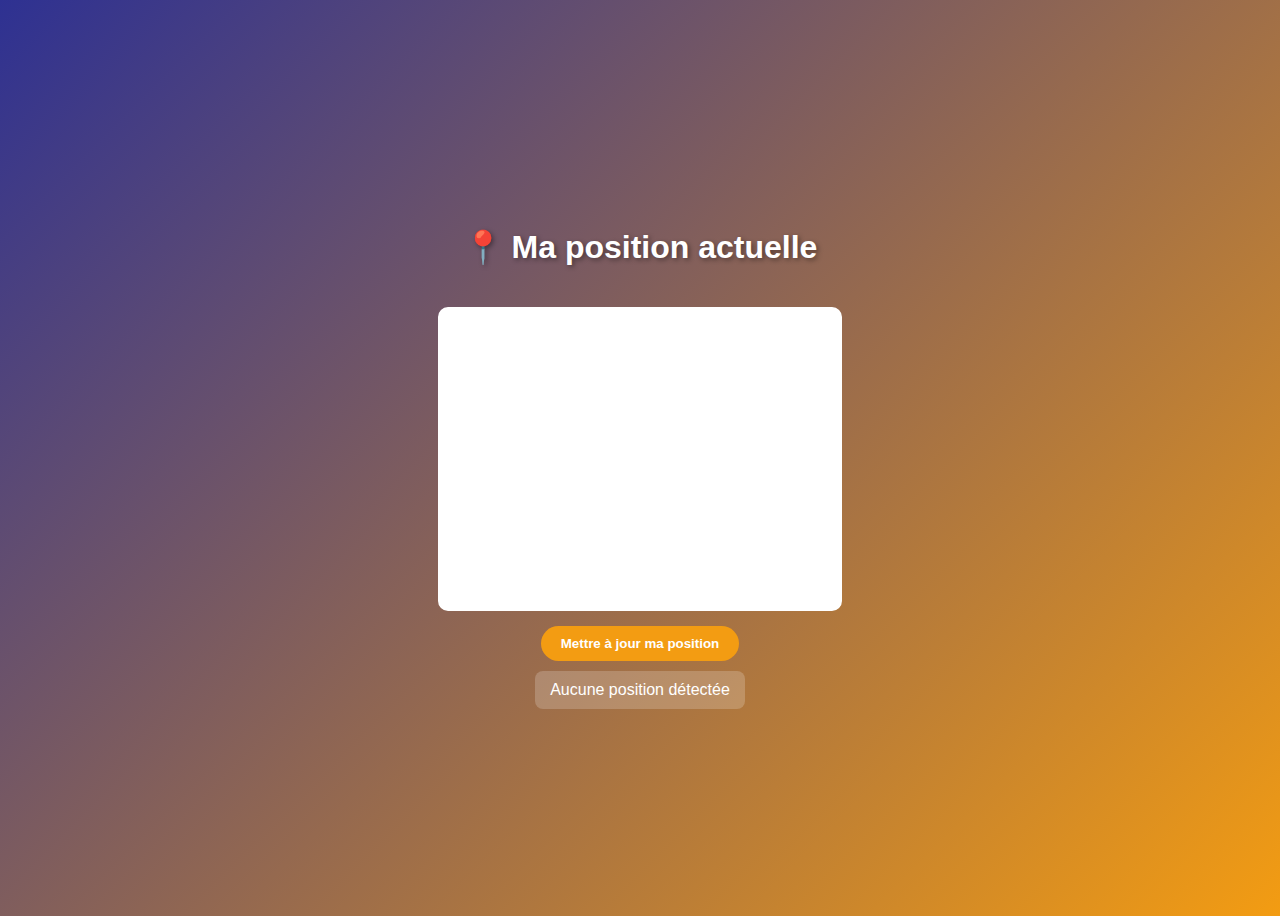
<file: index.html>
<!DOCTYPE html>
<html lang="fr">
<head>
  <meta charset="UTF-8">
  <title>Ma Position en Direct</title>
  <style>
    body {
      font-family: 'Segoe UI', sans-serif;
      text-align: center;
      background: linear-gradient(135deg, #2E3192, #f39c12);
      color: white;
      height: 100vh;
      display: flex;
      flex-direction: column;
      justify-content: center;
      align-items: center;
    }

    h1 {
      text-shadow: 2px 2px 5px rgba(0,0,0,0.4);
    }

    canvas {
      border: 2px solid white;
      border-radius: 10px;
      background: #fff;
      margin-top: 20px;
    }

    button {
      margin-top: 15px;
      background: #f39c12;
      color: white;
      border: none;
      padding: 10px 20px;
      border-radius: 20px;
      cursor: pointer;
      font-weight: bold;
      transition: 0.3s;
    }

    button:hover {
      background: #2E3192;
      transform: scale(1.1);
    }

    .coords {
      margin-top: 10px;
      background: rgba(255,255,255,0.2);
      padding: 10px 15px;
      border-radius: 8px;
    }

    @keyframes blink {
      0%, 100% { opacity: 1; }
      50% { opacity: 0.4; }
    }
  </style>
</head>
<body>

  <h1>📍 Ma position actuelle</h1>
  <canvas id="mapCanvas" width="400" height="300"></canvas>
  <button onclick="getLocation()">Mettre à jour ma position</button>
  <div class="coords" id="coordonnees">Aucune position détectée</div>

  <script>
    const canvas = document.getElementById('mapCanvas');
    const ctx = canvas.getContext('2d');
    const coordonnees = document.getElementById('coordonnees');

    // Fonction pour dessiner le point sur le Canvas
    function drawPoint(lat, lon) {
      ctx.clearRect(0, 0, canvas.width, canvas.height);
      ctx.fillStyle = "lightblue";
      ctx.fillRect(0, 0, canvas.width, canvas.height);

      // Conversion simplifiée lat/lon → position canvas
      const x = (lon + 180) * (canvas.width / 360);
      const y = (90 - lat) * (canvas.height / 180);

      ctx.beginPath();
      ctx.arc(x, y, 8, 0, 2 * Math.PI);
      ctx.fillStyle = "red";
      ctx.fill();

      ctx.font = "14px Arial";
      ctx.fillStyle = "black";
      ctx.fillText("Vous êtes ici !", x + 10, y - 10);

      ctx.closePath();
    }

    // Fonction pour enregistrer dans le stockage local
    function savePosition(lat, lon) {
      localStorage.setItem('latitude', lat);
      localStorage.setItem('longitude', lon);
    }

    // Récupération depuis le stockage local si disponible
    window.onload = function() {
      const lat = localStorage.getItem('latitude');
      const lon = localStorage.getItem('longitude');
      if (lat && lon) {
        coordonnees.textContent = `Dernière position : ${lat}, ${lon}`;
        drawPoint(parseFloat(lat), parseFloat(lon));
      }
    };

    // Fonction principale de géolocalisation
    function getLocation() {
      if (navigator.geolocation) {
        navigator.geolocation.getCurrentPosition((pos) => {
          const lat = pos.coords.latitude.toFixed(4);
          const lon = pos.coords.longitude.toFixed(4);

          coordonnees.textContent = `Latitude : ${lat}, Longitude : ${lon}`;
          savePosition(lat, lon);
          drawPoint(parseFloat(lat), parseFloat(lon));
        }, (error) => {
          coordonnees.textContent = "Erreur de géolocalisation.";
        });
      } else {
        coordonnees.textContent = "La géolocalisation n’est pas supportée par ce navigateur.";
      }
    }
  </script>
</body>
</html>
</file>
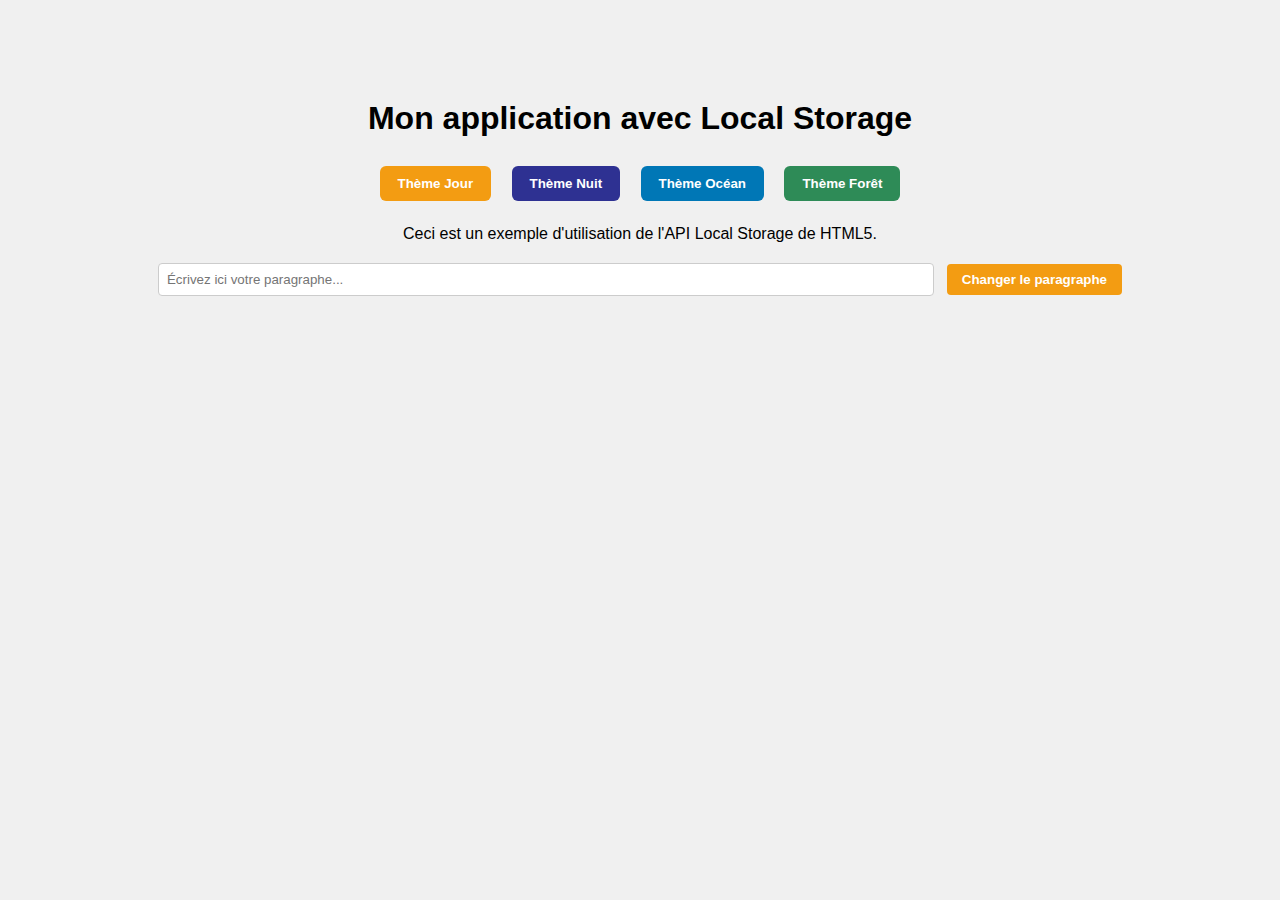
<file: activite_localstorage - Copie - Copie/index.html>
<!DOCTYPE html>
<html lang="fr">
<head>
  <meta charset="UTF-8">
  <title>Thème & Paragraphe Sauvegardés</title>
  <link rel="stylesheet" href="./css_v2/index.css">
</head>
<body id="maPage">
  <h1>Mon application avec Local Storage</h1>

  <div>
    <input type="button" id="b1" value="Thème Jour">
    <input type="button" id="b2" value="Thème Nuit">
    <input type="button" id="b3" value="Thème Océan">
    <input type="button" id="b4" value="Thème Forêt">
  </div>

  <p id="texte">Ceci est un exemple d'utilisation de l'API Local Storage de HTML5.</p>

  <div id="zoneTexte">
    <input type="text" id="nouveauTexte" placeholder="Écrivez ici votre paragraphe...">
    <button id="changerTexte">Changer le paragraphe</button>
  </div>

  <script src="./js_v2/index.js"></script>
</body>
</html>
</file>
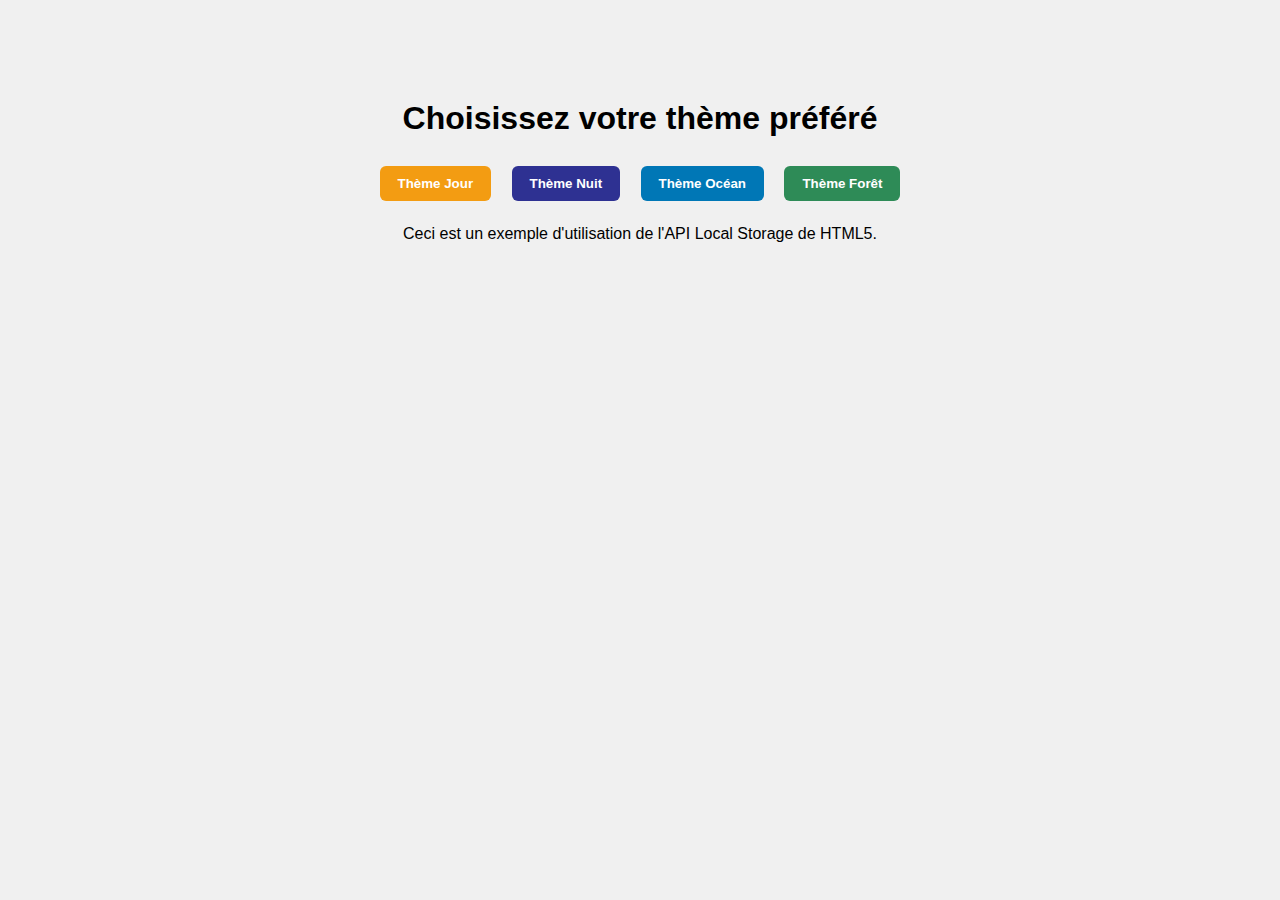
<file: activite_localstorage - Copie/index.html>
<!DOCTYPE html>
<html lang="fr">
<head>
  <meta charset="UTF-8">
  <title>Thèmes Multiples avec Local Storage</title>
  <link rel="stylesheet" href="css/index.css">
</head>
<body id="maPage">
  <h1>Choisissez votre thème préféré</h1>

  <input type="button" id="b1" value="Thème Jour">
  <input type="button" id="b2" value="Thème Nuit">
  <input type="button" id="b3" value="Thème Océan">
  <input type="button" id="b4" value="Thème Forêt">

  <p id="texte">Ceci est un exemple d'utilisation de l'API Local Storage de HTML5.</p>

  <script src="js/index.js"></script>
</body>
</html>
</file>
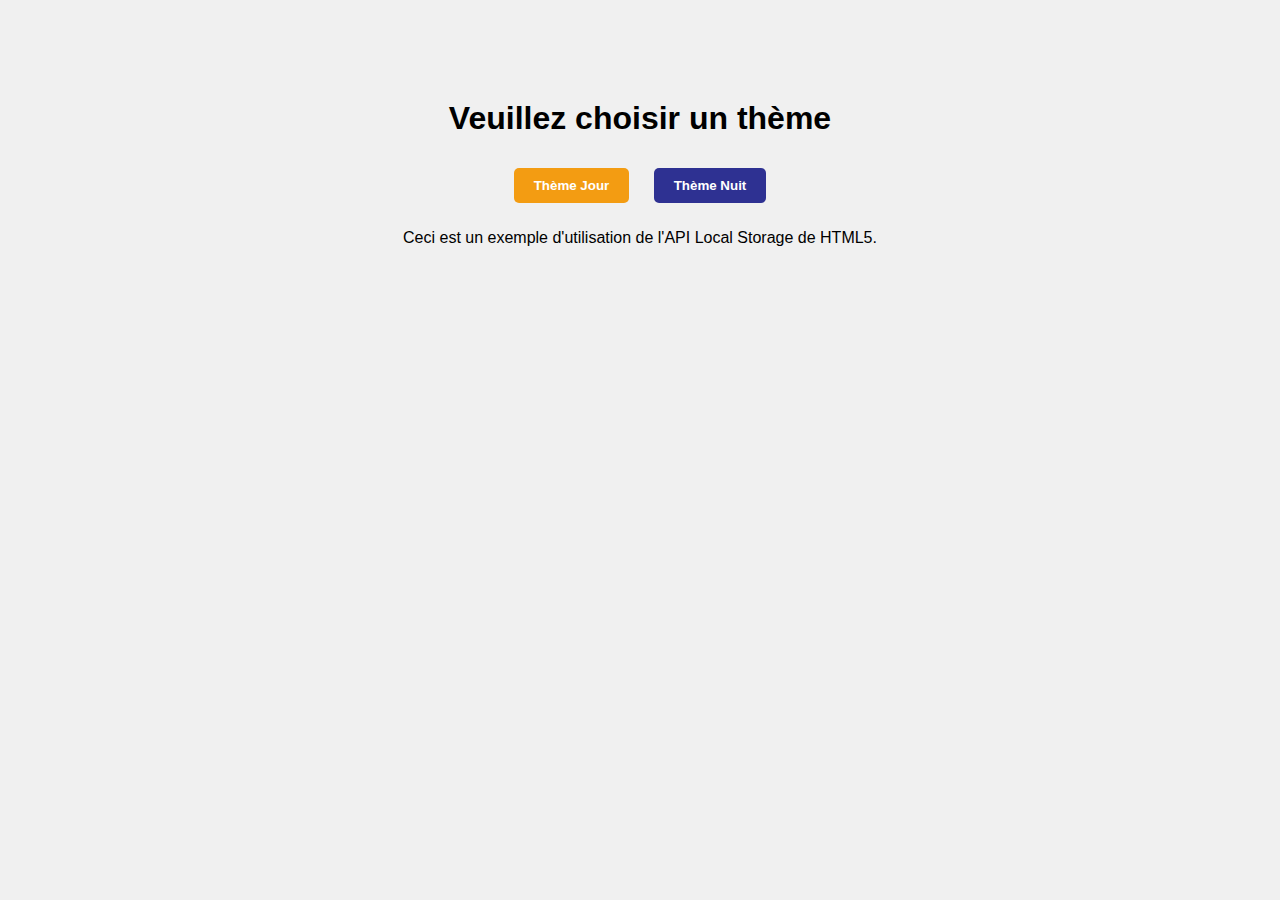
<file: activite_localstorage/index.html>
<!DOCTYPE html>
<html lang="fr">
<head>
  <meta charset="UTF-8">
  <title>Activité : Thème Jour/Nuit</title>
  <link rel="stylesheet" href="css/index.css">
</head>
<body id="maPage">

  <h1>Veuillez choisir un thème</h1>
  <input type="button" id="b1" value="Thème Jour">
  <input type="button" id="b2" value="Thème Nuit">

  <p>Ceci est un exemple d'utilisation de l'API Local Storage de HTML5.</p>

  <script src="js/index.js"></script>
</body>
</html>
</file>
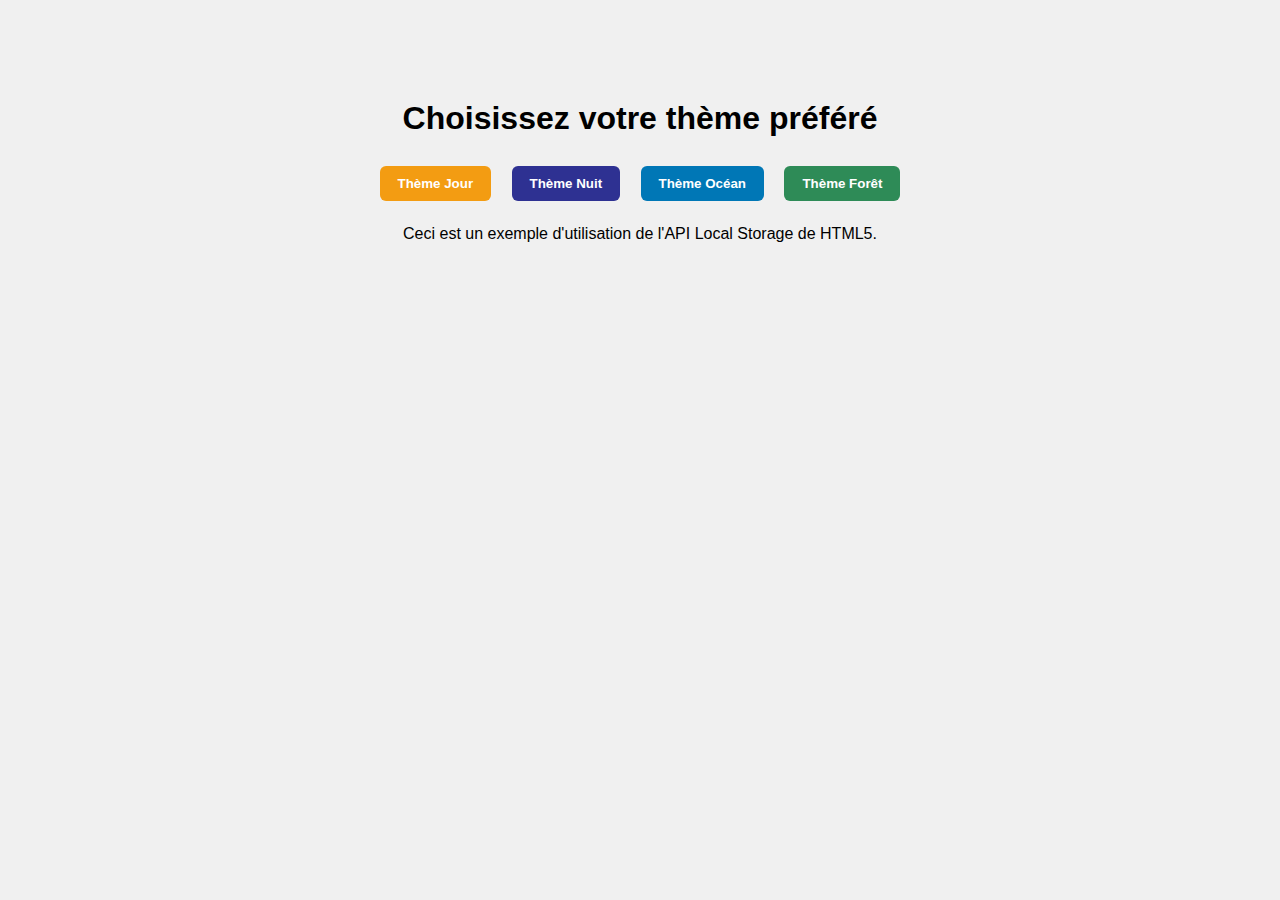
<file: Semaine2/activite_localstorage - Copie/index.html>
<!DOCTYPE html>
<html lang="fr">
<head>
  <meta charset="UTF-8">
  <title>Thèmes Multiples avec Local Storage</title>
  <link rel="stylesheet" href="./css/index.css">
</head>
<body id="maPage">
  <h1>Choisissez votre thème préféré</h1>

  <input type="button" id="b1" value="Thème Jour">
  <input type="button" id="b2" value="Thème Nuit">
  <input type="button" id="b3" value="Thème Océan">
  <input type="button" id="b4" value="Thème Forêt">

  <p id="texte">Ceci est un exemple d'utilisation de l'API Local Storage de HTML5.</p>

  <script src="./js/index.js"></script>
</body>
</html>
</file>
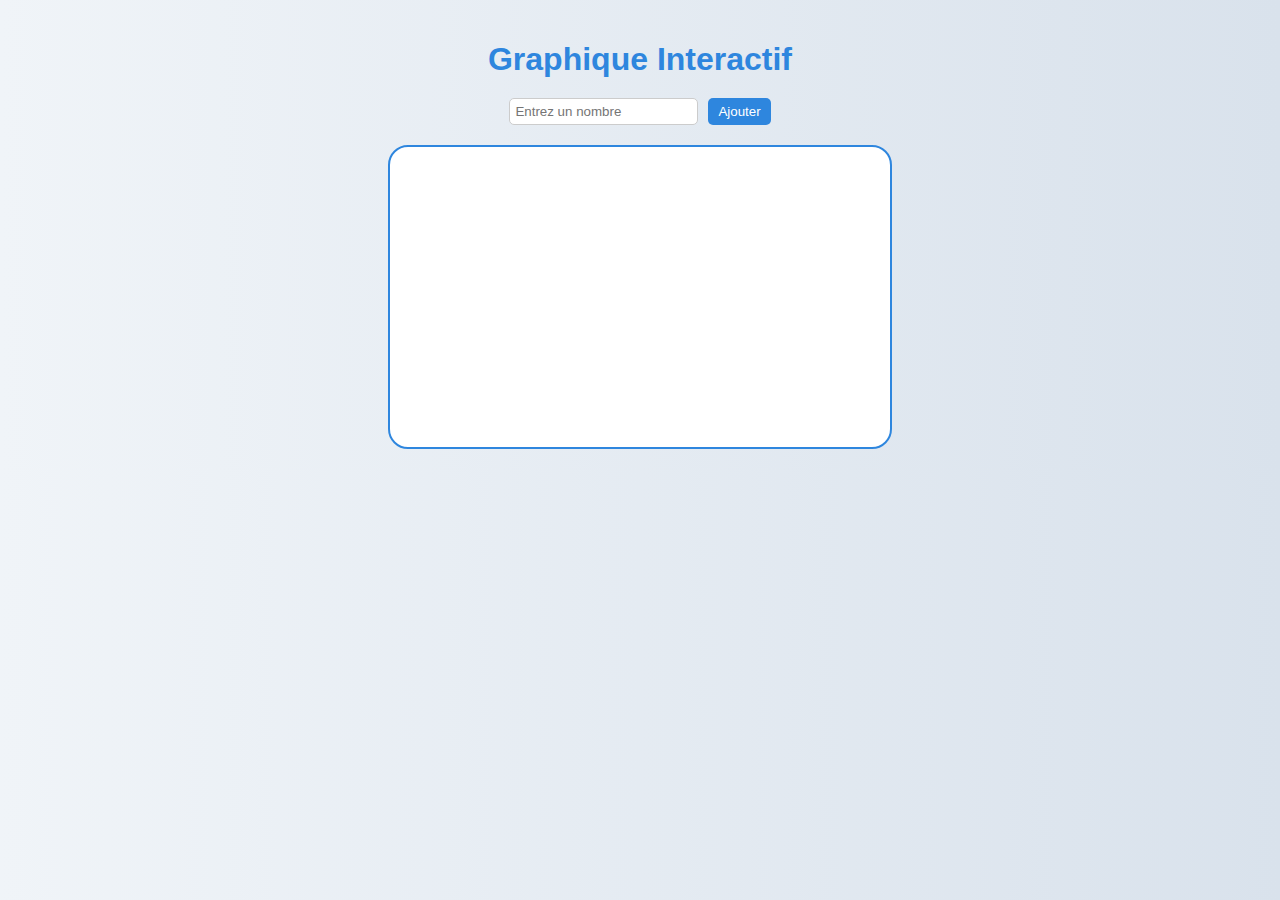
<file: Projet_Canvas_Geoloc/index_Canvas_Graphics_de_HTML.html>
<!DOCTYPE html>
<html lang="fr">
<head>
  <meta charset="UTF-8">
  <meta name="viewport" content="width=device-width, initial-scale=1.0">
  <title>Exemple App Interactive</title>
  <link rel="stylesheet" href="./asset/style2.css">
</head>
<body>
  <h1>Graphique Interactif</h1>

  <div class="form-container">
    <input type="number" id="valueInput" placeholder="Entrez un nombre">
    <button onclick="addData()">Ajouter</button>
  </div>

  <canvas id="myCanvas" width="500" height="300"></canvas>

  <script src="./js/js2.js"></script>
</body>
</html>
</file>
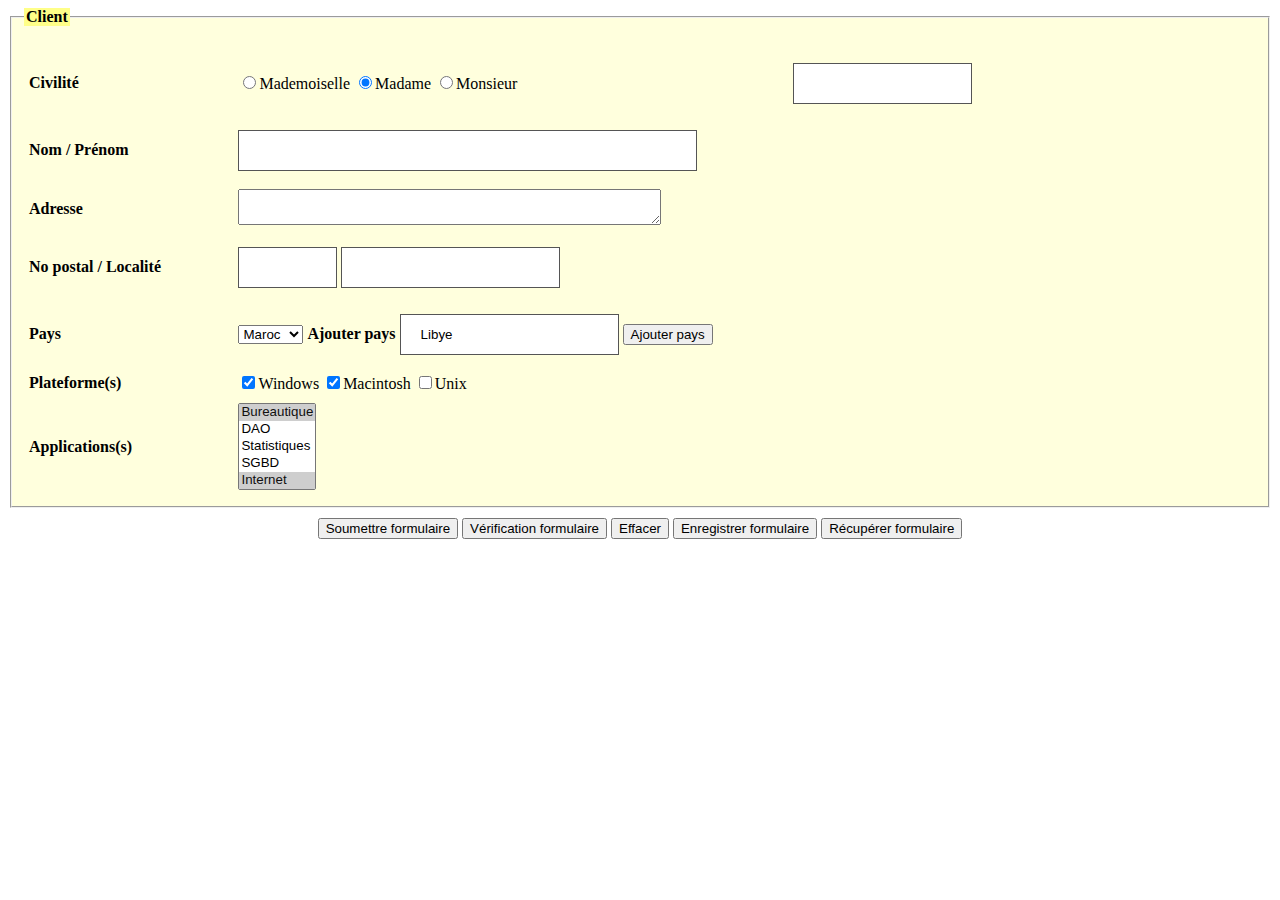
<file: Semaine3/formulaire.html>
<!DOCTYPE html>
<html lang="en">
<head>
  <meta charset="UTF-8">
  <meta name="viewport" content="width=device-width, initial-scale=1.0">
  <link rel="stylesheet" href="style.css">
  <title>Epreuve Javascript</title>
</head>
<body>

<FORM name= "F">

<FIELDSET STYLE="background: #FFFFDD ;">
<LEGEND id="titre" STYLE="background: #FFFF88 ;"><B>Client</B></LEGEND>

<CENTER><TABLE BORDER="0" CELLSPACING="0" CELLPADDING="5" WIDTH="100%">

<TR>
  <TD WIDTH="17%"><B>Civilité</B>
  <TD WIDTH="45%">
	<INPUT TYPE=RADIO NAME=civilite VALUE="Mademoiselle">Mademoiselle
  	<INPUT TYPE=RADIO NAME=civilite VALUE="Madame" CHECKED>Madame
	<INPUT TYPE=RADIO NAME=civilite VALUE="Monsieur">Monsieur
  <TD id="T1" WIDTH="38%">
  <INPUT TYPE="text" NAME="display" SIZE=15 VALUE ="">
  </TD>
<TR>
  <TD><B>Nom / Prénom</B>
  <TD>	<INPUT id="C1" TYPE=TEXT NAME=nom SIZE=50 MAXLENGTH=80 onChange="verifiernom()">
  <TD id="T2"></TD><span onchange="clearErrorMessage()" class="error-message"></span>
<TR>
  <TD><B>Adresse</B>
  <TD>	<TEXTAREA id="C2" NAME=adresse COLS=50 ROWS=2 WRAP=PHYSICAL onChange="verifieradresse()"></TEXTAREA>
  <TD id="T3"></TD><span onchange="clearErrorMessage()" class="error-message"></span>

<TR>
  <TD><B>No postal / Localité</B>
  <TD>	<INPUT id="C3" TYPE=TEXT NAME=no_postal Size=5 MAXLENGTH=4 onChange="verifierpostal()">
	<INPUT  id="C4" TYPE=TEXT NAME=localite SIZE=20 MAXLENGTH=80 VALUE="">
<TD id="T4"></TD><span onchange="clearErrorMessage()" class="error-message"></span>
<TR>
  <TD><B>Pays</B>
  <TD>	<SELECT id="lepays" NAME=pays>
 	  <OPTION>Tunisie
	  <OPTION>Algérie
	  <OPTION SELECTED>Maroc
	</SELECT>
    <B>     Ajouter pays</B>
	<INPUT id="C5" TYPE=TEXT NAME=monpays SIZE=20 MAXLENGTH=80 VALUE="Libye">
	<button type="button" onClick="ajouterPays()">Ajouter pays</button>
<TD></TD>

<TR>
  <TD><B>Plateforme(s)</B>
  <TD>	<INPUT TYPE=CHECKBOX NAME=materiel VALUE="Windows" CHECKED>Windows     
	<INPUT TYPE=CHECKBOX NAME=materiel VALUE="Mac" CHECKED>Macintosh     
	<INPUT TYPE=CHECKBOX NAME=materiel VALUE="Unix">Unix     
<TD></TD>
<TR>
  <TD><B>Applications(s)</B>
  <TD>	<SELECT NAME=applications SIZE=5 MULTIPLE>
	  <OPTION SELECTED>Bureautique
	  <OPTION>DAO
	  <OPTION>Statistiques
	  <OPTION>SGBD
	  <OPTION SELECTED>Internet
	</SELECT>
<TD></TD>
</TABLE></CENTER>

</FIELDSET>


<CENTER><TABLE BORDER="0" CELLSPACING="0" CELLPADDING="10" WIDTH="95%">
<TR><TH>
<INPUT TYPE=button VALUE="Soumettre formulaire" onclick=afficher()>
<INPUT TYPE=button VALUE="Vérification formulaire" onclick=forme()>
<INPUT TYPE=RESET VALUE="Effacer">
<input type=button value="Enregistrer formulaire" onclick=enregistre()>
<input type=button value="Récupérer formulaire" onclick=recuperer()>
</TABLE></CENTER>

</FORM>
<script src="script.js"></script>
</body>
</html>
</file>
<file: activite_localstorage - Copie - Copie/css_v2/index.css>
body {
  font-family: Arial, sans-serif;
  text-align: center;
  margin-top: 100px;
  transition: background-color 0.6s, color 0.6s;
}

/* Thèmes */
.jour {
  background-color: #f0f0f0;
  color: #000;
}

.nuit {
  background-color: #000;
  color: #fff;
}

.ocean {
  background-color: #1e90ff;
  color: #e0f7ff;
}

.foret {
  background-color: #2e8b57;
  color: #f0fff0;
}

/* Boutons */
input[type="button"] {
  margin: 8px;
  padding: 10px 18px;
  border: none;
  border-radius: 6px;
  cursor: pointer;
  color: white;
  font-weight: bold;
  transition: transform 0.3s;
}

#b1 { background-color: #f39c12; }
#b2 { background-color: #2E3192; }
#b3 { background-color: #0077b6; }
#b4 { background-color: #2e8b57; }

input[type="button"]:hover {
  transform: scale(1.1);
}

#zoneTexte {
  margin-top: 20px;
}

#nouveauTexte {
  width: 60%;
  padding: 8px;
  border-radius: 4px;
  border: 1px solid #ccc;
}

button {
  padding: 8px 15px;
  background-color: #f39c12;
  color: white;
  border: none;
  border-radius: 4px;
  margin-left: 8px;
  cursor: pointer;
  font-weight: bold;
  transition: 0.3s;
}

button:hover {
  background-color: #2E3192;
}
</file>
<file: activite_localstorage - Copie/css/index.css>
body {
  font-family: Arial, sans-serif;
  text-align: center;
  margin-top: 100px;
  transition: background-color 0.6s, color 0.6s;
}

/* Thèmes */
.jour {
  background-color: #f0f0f0;
  color: #000;
}

.nuit {
  background-color: #000;
  color: #fff;
}

.ocean {
  background-color: #1e90ff;
  color: #e0f7ff;
}

.foret {
  background-color: #2e8b57;
  color: #f0fff0;
}

/* Boutons */
input[type="button"] {
  margin: 8px;
  padding: 10px 18px;
  border: none;
  border-radius: 6px;
  cursor: pointer;
  color: white;
  font-weight: bold;
  transition: transform 0.3s;
}

#b1 { background-color: #f39c12; }
#b2 { background-color: #2E3192; }
#b3 { background-color: #0077b6; }
#b4 { background-color: #2e8b57; }

input[type="button"]:hover {
  transform: scale(1.1);
}
</file>
<file: activite_localstorage/css/index.css>
/* Thème jour */
.jour {
  background-color: #f0f0f0;
  color: #000000;
  transition: background-color 0.5s, color 0.5s;
}

/* Thème nuit */
.nuit {
  background-color: #000000;
  color: #ffffff;
  transition: background-color 0.5s, color 0.5s;
}

/* Style général */
body {
  font-family: Arial, sans-serif;
  text-align: center;
  margin-top: 100px;
}

input[type="button"] {
  margin: 10px;
  padding: 10px 20px;
  border: none;
  border-radius: 5px;
  cursor: pointer;
  font-weight: bold;
}

#b1 {
  background-color: #f39c12;
  color: white;
}

#b2 {
  background-color: #2E3192;
  color: white;
}

input[type="button"]:hover {
  transform: scale(1.1);
}
</file>
<file: Semaine2/activite_localstorage - Copie/css/index.css>
body {
  font-family: Arial, sans-serif;
  text-align: center;
  margin-top: 100px;
  transition: background-color 0.6s, color 0.6s;
}

/* Thèmes */
.jour {
  background-color: #f0f0f0;
  color: #000;
}

.nuit {
  background-color: #000;
  color: #fff;
}

.ocean {
  background-color: #1e90ff;
  color: #e0f7ff;
}

.foret {
  background-color: #2e8b57;
  color: #f0fff0;
}

/* Boutons */
input[type="button"] {
  margin: 8px;
  padding: 10px 18px;
  border: none;
  border-radius: 6px;
  cursor: pointer;
  color: white;
  font-weight: bold;
  transition: transform 0.3s;
}

#b1 { background-color: #f39c12; }
#b2 { background-color: #2E3192; }
#b3 { background-color: #0077b6; }
#b4 { background-color: #2e8b57; }

input[type="button"]:hover {
  transform: scale(1.1);
}
</file>
<file: Projet_Canvas_Geoloc/asset/style2.css>
body {
      font-family: Arial, sans-serif;
      display: flex;
      flex-direction: column;
      align-items: center;
      margin: 20px;
      background: linear-gradient(to right, #f0f4f8, #d9e2ec);
    }

    h1 {
      color: #2e86de;
      text-align: center;
      margin-bottom: 20px;
    }

    .form-container {
      display: flex;
      gap: 10px;
      margin-bottom: 20px;
      animation: fadeIn 1s;
    }

    input[type="number"] {
      padding: 5px;
      border-radius: 5px;
      border: 1px solid #ccc;
    }

    button {
      padding: 5px 10px;
      border: none;
      border-radius: 5px;
      background-color: #2e86de;
      color: white;
      cursor: pointer;
      transition: background-color 0.3s;
    }

    button:hover {
      background-color: #1b4f72;
    }

    canvas {
      border: 2px solid #2e86de;
      border-radius: 20px;
      background-color: #ffffff;
    }

    @keyframes fadeIn {
      from { opacity: 0; transform: translateY(-20px); }
      to { opacity: 1; transform: translateY(0); }
    }
</file>
<file: Semaine3/style.css>
input[type=text ] {
    padding: 12px 20px;
    margin: 8px 0;
    box-sizing: border-box;
    border: 1px solid #555;
    outline: none;
}
textarea:focus {
    background-color: lightblue;
	}
input[type=text]:focus {
    background-color: lightblue;
}

 input [type=button] :focus {
    display: grid;
    
    align-items: center;
    justify-content: center;
    background-color: azure;
    gap: 20px;
    column-gap: 15px;
   background: 135dg (#000 blue);

}

/* Styles pour la validation */
.error {
    box-shadow: 0 0 0 3px rgba(255,77,77,0.08);
}
.valid {
    box-shadow: 0 0 0 3px rgba(76,175,80,0.08);
}
.error-message {
    color: #ff1313;
    font-size: 0.9em;
    margin-left: 10px;
    display: inline-block;
    white-space: nowrap; /* empêche le retour à la ligne du message */
    vertical-align: middle; /* aligne avec le champ */
    max-width: 70%;
    overflow: hidden;
    text-overflow: ellipsis;
}
</file>
